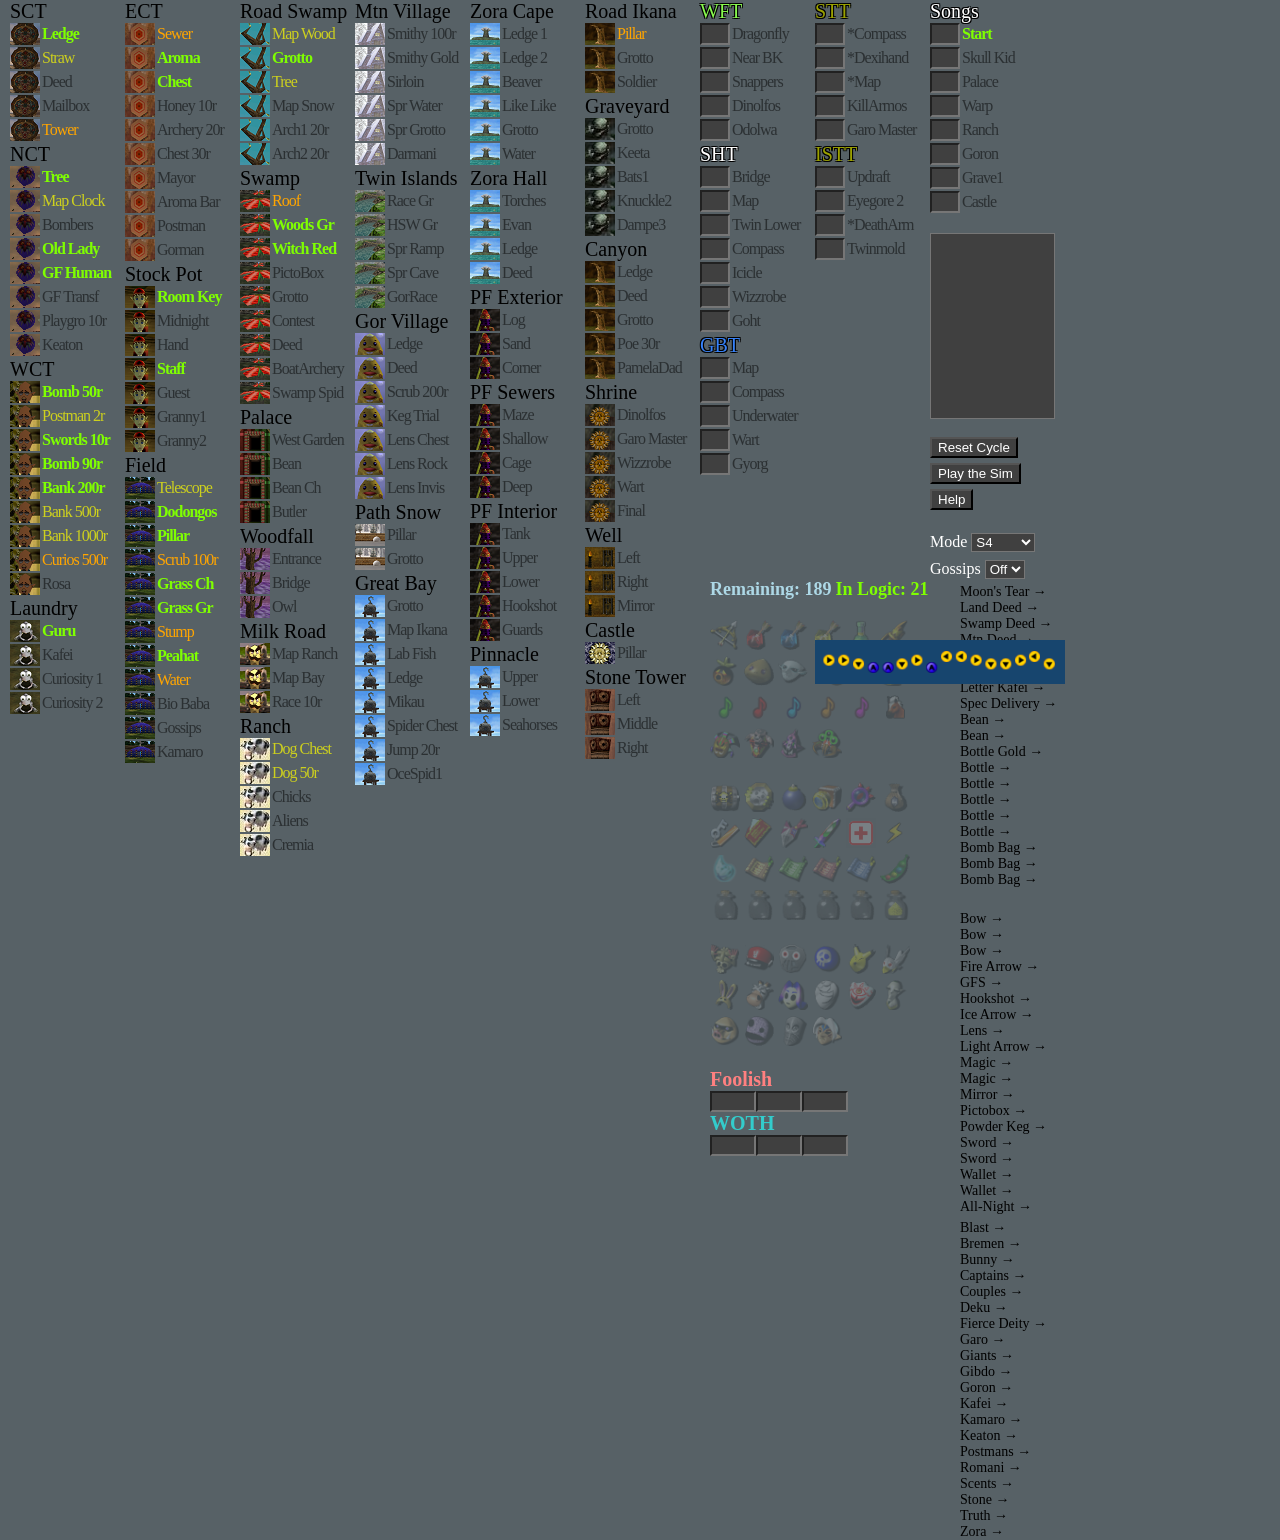
<file: OneDrive/Documents/Visual Studio Code/mm-tracker-main/index.html>
<!DOCTYPE>
  <html>
	<head>
		<link rel="shortcut icon" href="./images/Majora.png" /> 
		<link style="text/css" rel="stylesheet" href="stylesheet.css"/>
		<title>MM Tracker</title>
	</head>
	<body oncontextmenu="return false;">
	
		<div id="row">
			<div id="normalColumn1" class="column"></div>
			<div id="normalColumn2" class="column"></div>	
			<div id="normalColumn3" class="column"></div>
			<div id="normalColumn4" class="column"></div>
			<div id="normalColumn5" class="column"></div>
			<div id="normalColumn6" class="column"></div>
			<div id="normalColumn7" class="column"></div>
			<div id="normalColumn8" class="column"></div>
			<div id="songColumn" class="column">
				<div id="songdiv"></div><br>
				<textarea spellcheck="false" rows="12" cols="13" id="hintInput"></textarea><br><br>
				<button id='resetCycleButton' onclick="resetCycle()">Reset Cycle</button><br>
				<button id="simControl"onclick="document.getElementById('fileInput').click();" >Play the Sim</button> 
				<input id="fileInput" type="file" onchange='onChooseFile(event, onFileLoad.bind(this, "contents"))' style="display:none;" /><br>
				<button id='helpButton' onclick="document.getElementById('myModal').style.display = 'block';">Help</button><br><br>
				<label class="settingsLabels" for="settings_option">Mode</label>
				<select class="settingsOptions" id="settings_option">
					<option value="S4">S4</option>
					<option value="SCRUBS">Scrubs</option>
					<option value="BLITZ">Blitz</option>
					<option value="S3">S3</option>
				</select><br><br class="half_break">
				<label class="settingsLabels" for="gossips_option">Gossips</label>
				<select class="settingsOptions" id="gossips_option">
					<option value="OFF">Off</option>
					<option value="ON">On</option>
				</select><br>
				<!--<label class="settingsLabels" for="small_keys_option">SMALL KEYS</label>
				<select class="settingsOptions" id="small_keys_option">
				  <option value="KEYSY">KEYSY</option>
				  <option value="VANILLA">VANILLA</option>
				</select><br><br class="half_break">-->
			</div>
			<div id="itemColumn" class="itemColumn">
				<small id="checks_remaining" class="check_text" style="color:lightblue">Remaining:</small>
				<small id="logically_accessible" class="check_text" style="color:chartreuse">In Logic:</small><br><br>
				
				<img src="./images/Hero's Bow.png" id="bow1_img" class="requirements" onmousedown="highlight(this)"></img>
				<img src="./images/Fire Arrow.png" id="fire_arrow_img" class="requirements" onmousedown="highlight(this)"></img>
				<img src="./images/Ice Arrow.png" id="ice_arrow_img" class="requirements" onmousedown="highlight(this)"></img>
				<img src="./images/Light Arrow.png" id="light_arrow_img" class="requirements" onmousedown="highlight(this)"></img>
				<img src="./images/Magic.png" id="magic1_img" class="requirements" onmousedown="highlight(this)"></img>
				<img src="./images/Hookshot.png" id="hookshot_img" class="requirements" onmousedown="highlight(this)"></img>
				<br>
				<img src="./images/Deku Mask.png" id="deku_mask_img" class="requirements" onmousedown="highlight(this)"></img>
				<img src="./images/Goron Mask.png" id="goron_mask_img" class="requirements" onmousedown="highlight(this)"></img>
				<img src="./images/Zora Mask.png" id="zora_mask_img" class="requirements" onmousedown="highlight(this)"></img>
				<small class="track_text"> </small><small class="track_text"> </small>
				<img src="./images/Gibdo Mask.png" id="gibdo_mask_img" class="requirements" onmousedown="highlight(this)"></img>
				<small class="track_text">/</small>
				<img src="./images/Garo's Mask.png" id="garo_mask_img" class="requirements" onmousedown="highlight(this)"></img>
				<br>
				<img src="./images/songs/sonata.png" id="sonata_img" class="requirements" onmousedown="highlight(this)"></img>
				<img src="./images/songs/lullaby.png" id="lullaby_img" class="requirements" onmousedown="highlight(this)"></img>
				<img src="./images/songs/nwbn.png" id="nwbn_img" class="requirements" onmousedown="highlight(this)"></img>
				<img src="./images/songs/elegy.png" id="elegy_img" class="requirements" onmousedown="highlight(this)"></img>
				<img src="./images/songs/oath.png" id="oath_img" class="requirements" onmousedown="highlight(this)"></img>
				<img src="./images/songs/eponas.png" id="eponas_song_img" class="requirements" onmousedown="highlight(this)"></img>
				<br>
				<img src="./images/Odolwa's Remains.png" id="odolwasremains_img" class="requirements" onmousedown="highlight(this)"></img>
				<img src="./images/Goht's Remains.png" id="gohtsremains_img" class="requirements" onmousedown="highlight(this)"></img>
				<img src="./images/Gyorg's Remains.png" id="gyorgsremains_img" class="requirements" onmousedown="highlight(this)"></img>
				<img src="./images/Twinmold's Remains.png" id="twinmoldsremains_img" class="requirements" onmousedown="highlight(this)"></img>
				<br><br>
				<img src="./images/Powder Keg.png" id="powder_keg_img" class="requirements" onmousedown="highlight(this)"></img>
				<img src="./images/Mirror Shield.png" id="mirror_shield_img" class="requirements" onmousedown="highlight(this)"></img>
				<img src="./images/Bomb.png" id="bomb1_img" class="requirements" onmousedown="highlight(this)"></img>
				<img src="./images/Pictograph Box.png" id="pictobox_img" class="requirements" onmousedown="highlight(this)"></img>
				<img src="./images/Lens of Truth.png" id="lens_img" class="requirements" onmousedown="highlight(this)"></img>
				<img src="./images/Adult's Wallet.png" id="wallet1_img" class="requirements" onmousedown="highlight(this)"></img>
				<br>
				<img src="./images/Room Key.png" id="room_key_img" class="requirements" onmousedown="highlight(this)"></img>
				<img src="./images/Letter to Kafei.png" id="letter_to_kafei_img" class="requirements" onmousedown="highlight(this)"></img>
				<img src="./images/Special Delivery to Mama.png" id="special_delivery_img" class="requirements" onmousedown="highlight(this)"></img>
				<img src="./images/Great Fairy's Sword.png" id="great_fairy_sword_img" class="requirements" onmousedown="highlight(this)"></img>
				<img src="./images/songs/healing2.png" id="song_of_healing_img" class="requirements" onmousedown="highlight(this)"></img>
				<img src="./images/songs/storms.png" id="song_of_storms_img" class="requirements" onmousedown="highlight(this)"></img>
				<br>
				<img src="./images/Moon's Tear.png" id="moons_tear_img" class="requirements" onmousedown="highlight(this)"></img>
				<img src="./images/Land Title Deed.png" id="land_title_deed_img" class="requirements" onmousedown="highlight(this)"></img>
				<img src="./images/Swamp Title Deed.png" id="swamp_title_deed_img" class="requirements" onmousedown="highlight(this)"></img>
				<img src="./images/Mountain Title Deed.png" id="mountain_title_deed_img" class="requirements" onmousedown="highlight(this)"></img>
				<img src="./images/Ocean Title Deed.png" id="ocean_title_deed_img" class="requirements" onmousedown="highlight(this)"></img>
				<img src="./images/Magic Beans.png" id="magic_bean1_img" class="requirements" onmousedown="highlight(this)"></img>
				<br>
				<img src="./images/Empty Bottle.png" id="bottle1_img" class="requirements" onmousedown="highlight(this)"></img>
				<img src="./images/Empty Bottle.png" id="bottle2_img" class="requirements" onmousedown="highlight(this)"></img>
				<img src="./images/Empty Bottle.png" id="bottle3_img" class="requirements" onmousedown="highlight(this)"></img>
				<img src="./images/Empty Bottle.png" id="bottle4_img" class="requirements" onmousedown="highlight(this)"></img>
				<img src="./images/Empty Bottle.png" id="bottle5_img" class="requirements" onmousedown="highlight(this)"></img>
				<img src="./images/Gold Dust.png" id="bottle_gold_dust_img" class="requirements" onmousedown="highlight(this)"></img>
				<br><br>
				<img src="./images/Captain's Hat.png" id="captains_hat_img" class="requirements" onmousedown="highlight(this)"></img>
				<img src="./images/Postman's Hat.png" id="postmans_hat_img" class="requirements" onmousedown="highlight(this)"></img>
				<img src="./images/All-Night Mask.png" id="allnight_mask_img" class="requirements" onmousedown="highlight(this)"></img>
				<img src="./images/Blast Mask.png" id="blast_mask_img" class="requirements" onmousedown="highlight(this)"></img>
				<img src="./images/Keaton Mask.png" id="keaton_mask_img" class="requirements" onmousedown="highlight(this)"></img>
				<img src="./images/Bremen Mask.png" id="bremen_mask_img" class="requirements" onmousedown="highlight(this)"></img>
				<br>
				<img src="./images/Bunny Hood.png" id="bunny_hood_img" class="requirements" onmousedown="highlight(this)"></img>
				<img src="./images/Romani's Mask.png" id="romani_mask_img" class="requirements" onmousedown="highlight(this)"></img>
				<img src="./images/Kafei's Mask.png" id="kafei_mask_img" class="requirements" onmousedown="highlight(this)"></img>
				<img src="./images/Couple's Mask.png" id="couples_mask_img" class="requirements" onmousedown="highlight(this)"></img>
				<img src="./images/Mask of Truth.png" id="mask_of_truth_img" class="requirements" onmousedown="highlight(this)"></img>
				<img src="./images/Kamaro's Mask.png" id="kamaro_mask_img" class="requirements" onmousedown="highlight(this)"></img>
				<br>
				<img src="./images/Mask of Scents.png" id="mask_of_scents_img" class="requirements" onmousedown="highlight(this)"></img>
				<img src="./images/Stone Mask.png" id="stone_mask_img" class="requirements" onmousedown="highlight(this)"></img>
				<img src="./images/Giant's Mask.png" id="giants_mask_img" class="requirements" onmousedown="highlight(this)"></img>
				<img src="./images/Fierce Deity's Mask.png" id="fiercedeity_mask_img" class="requirements" onmousedown="highlight(this)"></img>
				
				<img src="./images/Ocarina of Time.png" id="ocarina_img" class="requirements_hidden" onmousedown="highlight(this)"></img>
				<img src="./images/Kokiri Sword.png" id="sword1_img" class="requirements_hidden" onmousedown="highlight(this)"></img>
				<img src="./images/Bombchu.png" id="bombchu_img" class="requirements_hidden" onmousedown="highlight(this)"></img>
				<img src="./images/Deku Stick.png" id="stick_img" class="requirements_hidden" onmousedown="highlight(this)"></img>
				<img src="./images/Deku Nut.png" id="nut_img" class="requirements_hidden" onmousedown="highlight(this)"></img>
				<img src="./images/Pendant of Memories.png" id="pendant_of_memories_img" class="requirements_hidden" onmousedown="highlight(this)"></img>
				<img src="./images/Great Fairy's Mask.png" id="greatfairy_mask_img" class="requirements_hidden" onmousedown="highlight(this)"></img>
				<img src="./images/Don Gero's Mask.png" id="dongero_mask_img" class="requirements_hidden" onmousedown="highlight(this)"></img>
				<img src="./images/Mask of Scents.png" id="mask_of_scents_img" class="requirements_hidden" onmousedown="highlight(this)"></img>
				<img src="./images/Circus Leader's Mask.png" id="circusleaders_mask_img" class="requirements_hidden" onmousedown="highlight(this)"></img>
				<img src="./images/songs/time.png" id="song_of_time_img" class="requirements_hidden" onmousedown="highlight(this)"></img>
				<img src="./images/songs/soaring.png" id="song_of_soaring_img" class="requirements_hidden" onmousedown="highlight(this)"></img><br><br>
				
				<small class="hint_text" id="barren_text">Foolish</small><br>
				<input spellcheck="false" id="barren_input1" class="hint_input"></input><input spellcheck="false" id="barren_input2" class="hint_input"></input><input spellcheck="false" id="barren_input3" class="hint_input"></input><input spellcheck="false" id="barren_input4" class="hint_input"></input><br>
				
				<small class="hint_text" id="woth_text" >WOTH</small><br>
				<input spellcheck="false" id="woth_input1" class="hint_input"></input><input spellcheck="false" id="woth_input2" class="hint_input"></input><input spellcheck="false" id="woth_input3" class="hint_input"></input><input spellcheck="false" id="woth_input4" class="hint_input"></input><input spellcheck="false" id="woth_input5" class="hint_input"></input><br>
				
				<div id="woth_info">
					<small id="woth1_title" class="woth_info_title" onmousedown="resetWoth(1)"></small><br><small id="woth1_text1" class="woth_info_text"></small><small id="woth1_text2" class="woth_info_text"></small><small id="woth1_text3" class="woth_info_text"></small><small id="woth1_text4" class="woth_info_text"></small><small id="woth1_text5" class="woth_info_text"></small><small id="woth1_text6" class="woth_info_text"></small><small id="woth1_text7" class="woth_info_text"></small>

					<small id="woth2_title" class="woth_info_title" onmousedown="resetWoth(2)"></small><br><small id="woth2_text1" class="woth_info_text" ></small><small id="woth2_text2" class="woth_info_text"></small><small id="woth2_text3" class="woth_info_text"></small><small id="woth2_text4" class="woth_info_text"></small><small id="woth2_text5" class="woth_info_text"></small><small id="woth2_text6" class="woth_info_text"></small><small id="woth2_text7" class="woth_info_text"></small>

					<small id="woth3_title" class="woth_info_title" onmousedown="resetWoth(3)"></small><br><small id="woth3_text1" class="woth_info_text"></small><small id="woth3_text2" class="woth_info_text"></small><small id="woth3_text3" class="woth_info_text"></small><small id="woth3_text4" class="woth_info_text"></small><small id="woth3_text5" class="woth_info_text"></small><small id="woth3_text6" class="woth_info_text"></small><small id="woth3_text7" class="woth_info_text"></small>

					<small id="woth4_title" class="woth_info_title" onmousedown="resetWoth(4)"></small><br><small id="woth4_text1" class="woth_info_text" ></small><small id="woth4_text2" class="woth_info_text"></small><small id="woth4_text3" class="woth_info_text"></small><small id="woth4_text4" class="woth_info_text"></small><small id="woth4_text5" class="woth_info_text"></small><small id="woth4_text6" class="woth_info_text"></small><small id="woth4_text7" class="woth_info_text"></small>

					<small id="woth5_title" class="woth_info_title" onmousedown="resetWoth(5)"></small><br><small id="woth5_text1" class="woth_info_text"></small><small id="woth5_text2" class="woth_info_text"></small><small id="woth5_text3" class="woth_info_text"></small><small id="woth5_text4" class="woth_info_text"></small><small id="woth5_text5" class="woth_info_text"></small><small id="woth5_text6" class="woth_info_text"></small><small id="woth5_text7" class="woth_info_text"></small>
				</div>
			</div>
		</div>
		<div id="checkSummaryColumn1" class="checkSummaryColumn">
			<small id="moons_tear_location" class="checkSummaryText" onmousedown="clickSummary(this)">Moon's Tear &#8594; </small><br>
			<small id="land_title_deed_location" class="checkSummaryText" onmousedown="clickSummary(this)">Land Deed &#8594; </small><br>
			<small id="swamp_title_deed_location" class="checkSummaryText" onmousedown="clickSummary(this)">Swamp Deed &#8594; </small><br>
			<small id="mountain_title_deed_location" class="checkSummaryText" onmousedown="clickSummary(this)">Mountain Deed &#8594; </small><br>
			<small id="ocean_title_deed_location" class="checkSummaryText" onmousedown="clickSummary(this)">Ocean Deed &#8594; </small><br>
			<small id="room_key_location" class="checkSummaryText" onmousedown="clickSummary(this)">Room Key &#8594; </small><br>
			<small id="letter_to_kafei_location" class="checkSummaryText" onmousedown="clickSummary(this)">Letter Kafei &#8594; </small><br>
			<small id="special_delivery_location" class="checkSummaryText" onmousedown="clickSummary(this)">Special Delivery &#8594; </small><br>
			<small id="magic_bean1_location" class="checkSummaryText" onmousedown="clickSummary(this)">Magic Bean &#8594; </small><br>
			<small id="magic_bean2_location" class="checkSummaryText" onmousedown="clickSummary(this)">Magic Bean &#8594; </small><br>
			<small id="bottle_gold_dust_location" class="checkSummaryText" onmousedown="clickSummary(this)">Bottle Gold Dust &#8594; </small><br>
			<small id="bottle1_location" class="checkSummaryText" onmousedown="clickSummary(this)">Bottle &#8594; </small><br>
			<small id="bottle2_location" class="checkSummaryText" onmousedown="clickSummary(this)">Bottle &#8594; </small><br>
			<small id="bottle3_location" class="checkSummaryText" onmousedown="clickSummary(this)">Bottle &#8594; </small><br>
			<small id="bottle4_location" class="checkSummaryText" onmousedown="clickSummary(this)">Bottle &#8594; </small><br>
			<small id="bottle5_location" class="checkSummaryText" onmousedown="clickSummary(this)">Bottle &#8594; </small><br>
			<small id="bomb1_location" class="checkSummaryText" onmousedown="clickSummary(this)">Bomb Bag &#8594; </small><br>
			<small id="bomb2_location" class="checkSummaryText" onmousedown="clickSummary(this)">Bomb Bag &#8594; </small><br>
			<small id="bomb3_location" class="checkSummaryText" onmousedown="clickSummary(this)">Bomb Bag &#8594; </small><br><br>
			<textarea spellcheck="false" rows="30" cols="80" id="simLog" class="simLog"></textarea>
		</div>
		<div id="checkSummaryColumn2" class="checkSummaryColumn">
			<small id="bow1_location" class="checkSummaryText" onmousedown="clickSummary(this)">Bow &#8594; </small><br>
			<small id="bow2_location" class="checkSummaryText" onmousedown="clickSummary(this)">Bow &#8594; </small><br>
			<small id="bow3_location" class="checkSummaryText" onmousedown="clickSummary(this)">Bow &#8594; </small><br>
			<small id="fire_arrow_location" class="checkSummaryText" onmousedown="clickSummary(this)">Fire Arrow &#8594; </small><br>
			<small id="great_fairy_sword_location" class="checkSummaryText" onmousedown="clickSummary(this)">GFS &#8594; </small><br>
			<small id="hookshot_location" class="checkSummaryText" onmousedown="clickSummary(this)">Hookshot &#8594; </small><br>
			<small id="ice_arrow_location" class="checkSummaryText" onmousedown="clickSummary(this)">Ice Arrow &#8594; </small><br>
			<small id="lens_location" class="checkSummaryText" onmousedown="clickSummary(this)">Lens &#8594; </small><br>
			<small id="light_arrow_location" class="checkSummaryText" onmousedown="clickSummary(this)">Light Arrow &#8594; </small><br>
			<small id="magic1_location" class="checkSummaryText" onmousedown="clickSummary(this)">Magic &#8594; </small><br>
			<small id="magic2_location" class="checkSummaryText" onmousedown="clickSummary(this)">Magic -></small><br>
			<small id="mirror_shield_location" class="checkSummaryText" onmousedown="clickSummary(this)">Mirror Shield &#8594; </small><br>
			<small id="pendant_of_memories_location" class="checkSummaryText" onmousedown="clickSummary(this)">Pendant &#8594; </small><br id="pendant_of_memories_location_br"/>
			<small id="pictobox_location" class="checkSummaryText" onmousedown="clickSummary(this)">Pictobox &#8594; </small><br>
			<small id="powder_keg_location" class="checkSummaryText" onmousedown="clickSummary(this)">Powder Keg &#8594; </small><br>
			<small id="sword1_location" class="checkSummaryText" onmousedown="clickSummary(this)">Sword &#8594; </small><br id="sword1_location_br"/>
			<small id="sword2_location" class="checkSummaryText" onmousedown="clickSummary(this)">Sword &#8594; </small><br id="sword2_location_br"/>
			<small id="wallet1_location" class="checkSummaryText" onmousedown="clickSummary(this)">Wallet &#8594; </small><br>
			<small id="wallet2_location" class="checkSummaryText" onmousedown="clickSummary(this)">Wallet &#8594; </small><br>
			<small id="allnight_mask_location" class="checkSummaryText" onmousedown="clickSummary(this)">All-Night Mask &#8594; </small><br>
		</div>
		<div id="checkSummaryColumn3" class="checkSummaryColumn">
			<small id="blast_mask_location" class="checkSummaryText" onmousedown="clickSummary(this)">Blast Mask &#8594; </small><br>
			<small id="bremen_mask_location" class="checkSummaryText" onmousedown="clickSummary(this)">Bremen Mask &#8594; </small><br>
			<small id="bunny_hood_location" class="checkSummaryText" onmousedown="clickSummary(this)">Bunny Hood &#8594; </small><br>
			<small id="captains_hat_location" class="checkSummaryText" onmousedown="clickSummary(this)">Captain's Hat &#8594; </small><br>
			<small id="circusleaders_mask_location" class="checkSummaryText" onmousedown="clickSummary(this)">Circus Mask &#8594; </small><br id="circusleaders_mask_location_br"/>
			<small id="couples_mask_location" class="checkSummaryText" onmousedown="clickSummary(this)">Couple's Mask &#8594; </small><br>
			<small id="deku_mask_location" class="checkSummaryText" onmousedown="clickSummary(this)">Deku Mask &#8594; </small><br>
			<small id="dongero_mask_location" class="checkSummaryText" onmousedown="clickSummary(this)">Don Gero Mask &#8594; </small><br id="dongero_mask_location_br"/>
			<small id="fiercedeity_mask_location" class="checkSummaryText" onmousedown="clickSummary(this)">Fierce Deity Mask &#8594; </small><br>
			<small id="garo_mask_location" class="checkSummaryText" onmousedown="clickSummary(this)">Garo Mask &#8594; </small><br>
			<small id="giants_mask_location" class="checkSummaryText" onmousedown="clickSummary(this)">Giant's Mask &#8594; </small><br>
			<small id="gibdo_mask_location" class="checkSummaryText" onmousedown="clickSummary(this)">Gibdo Mask &#8594; </small><br>
			<small id="goron_mask_location" class="checkSummaryText" onmousedown="clickSummary(this)">Goron Mask &#8594; </small><br>
			<small id="greatfairy_mask_location" class="checkSummaryText" onmousedown="clickSummary(this)">Great Fairy Mask &#8594; </small><br id="greatfairy_mask_location_br"/>
			<small id="kafei_mask_location" class="checkSummaryText" onmousedown="clickSummary(this)">Kafei Mask &#8594; </small><br>
			<small id="kamaro_mask_location" class="checkSummaryText" onmousedown="clickSummary(this)">Kamaro Mask &#8594; </small><br>
			<small id="keaton_mask_location" class="checkSummaryText" onmousedown="clickSummary(this)">Keaton Mask &#8594; </small><br>
			<small id="postmans_hat_location" class="checkSummaryText" onmousedown="clickSummary(this)">Postman's Hat &#8594; </small><br>
			<small id="romani_mask_location" class="checkSummaryText" onmousedown="clickSummary(this)">Romani Mask &#8594; </small><br>
			<small id="mask_of_scents_location" class="checkSummaryText" onmousedown="clickSummary(this)">Scents Mask &#8594; </small><br>
			<small id="stone_mask_location" class="checkSummaryText" onmousedown="clickSummary(this)">Stone Mask &#8594; </small><br id="stone_mask_location_br"/>
			<small id="mask_of_truth_location" class="checkSummaryText" onmousedown="clickSummary(this)"> Truth Mask &#8594; </small><br>
			<small id="zora_mask_location" class="checkSummaryText" onmousedown="clickSummary(this)">Zora Mask &#8594; </small><br>
		</div>
		<img src="./images/evansong.png" class="evansong"></img><br><br>
		<div id="myModal" class="modal">
			<div class="modal-content">
				<span class="close">&times;</span>
				<p>This tracker is based on <a href="https://soilflux.github.io/tracker">soli's OoT tracker.</a><br><br>
				-Green checks are ones that are logically accessible. Yellow checks are accessible out of logic. Orange checks are peekable but inaccessible.<br>
				-Input the code for an item/song in the picture text box next to a check. You can also left click on the text to mark it as junk.<br> 
				-Capitalize the third letter of the code to "peek" it, or capitalize the first letter of the code to "hint" it. Peeked or hinted checks will not be counted as obtained until you click the check text.<br>
				-You can right-click the text for an item in the summary area at the top-right to toggle if you have that item or not. Alternatively, you can click the image for an item.<br>
				-Input abbreviations for hint areas in the Foolish and WOTH boxes to track those.<br>
				-An alternate way of inputting always/sometimes hints is by putting a location code and the three letter item code (or x for nothing) into the text area on their own line. For example, to hint "Swamp Spider House Reward" as Bomb Bag, type "swa bom" on its own line in the text area above the "Reset Cycle" button.<br>
				-Press Ctrl+Z to undo the last item input.<br>
				-Click the "Reset Cycle" button to unmark items you lose when you play Song of Time.<br><br>
				Simulator:<br>
				-To start the simulator click the "Play the Sim" button and select a spoiler log (only Blitz tested).<br>
				-Left click a check to get it. Right click a check to peek it. You can then left or right click the peeked check again to obtain it.<br>
				-If you peek a check which is not freestanding, it will tell you that you found an unknown gilded chest, labeled by "???". You can left click the check again to obtain the item there.<br>
				-Click a Gossip Stone check (colored pink) to get a hint.<br></p>
				<div class="modal_column">Item codes:<br>
				x - Junk<br>
				bow - Bow<br>
				fir - Fire Arrow<br>
				ice - Ice Arrow<br>
				lig - Light Arrow<br>
				bom - Bomb Bag<br>
				bea - Magic Bean<br>
				pow - Powder Keg<br>
				pic - Pictograph Box<br>
				len - Lens of Truth<br>
				hoo - Hookshot<br>
				gfs - Great Fairy Sword<br>
				swo - Sword Upgrade<br>
				mir - Mirror Shield<br>
				mag - Magic Upgrade<br>
				wal - Wallet Upgrade<br>
				roo - Room Key<br>
				spe - Special Delivery to Mama<br>
				let - Letter to Kafei<br>
				<!--pen - Pendant of Memories<br>-->
				bot - Bottle<br>
				gol - Gold Dust<br>
				moo - Moon's Tear<br>
				lan - Land Title Deed<br>
				swa - Swamp Title Deed<br>
				mou - Mountain Title Deed<br>
				oce - Ocean Title Deed<br>
				pos - Postman's hat<br>
				all - All-Night Mask<br>
				bla - Blast Mask<br>
				sto - Stone Mask<br>
				<!--gre - Great Fairy Mask<br>-->
				dek - Deku Mask<br>
				kea - Keaton Mask<br>
				bre - Bremen Mask<br>
				bun - Bunny Hood<br>
				<!--don - Don Gero's Mask<br>-->
				sce - Mask of Scents<br>
				gor - Goron Mask<br>
				rom - Romani Mask<br>
				<!--cir - Circus Leader's Mask<br>-->
				kaf - Kafei Mask<br>
				cou - Couple's Mask<br>
				tru - Mask of Truth<br>
				zor - Zora Mask<br>
				kam - Kamaro Mask<br>
				gib - Gibdo Mask<br>
				gar - Garo Mask<br>
				cap - Captain's Hat<br>
				gia - Giant's Mask<br>
				fie - Fierce Deity Mask<br>
				soh - Song of Healing<br>
				epo - Epona's Song<br>
				sos - Song of Storms<br>
				son - Sonata of Awakening<br>
				lul - Goron Lullaby<br>
				nov - New Wave Bossa Nova<br>
				ele - Elegy of Emptiness<br>
				oat - Oath to Order<br><br></div>
				<div class="modal_column">Location codes:<br>
				swa - Swamp Spider House Reward<br>
				oce - Ocean Spider House Day 1 Reward<br>
				ali - Aliens Defense<br>
				cre - Cremia<br>
				but - Butler<br>
				boa - Boat Archery<br>
				dam - Dampe Digging<br>
				rac - Goron Race<br>
				fis - Fisherman Game<br>
				ban - Bank Reward #3<br>
				bea - Beaver Race #1<br>
				gos - Gossip Stones<br>
				sea - Seahorses<br>
				sm2 - Mountain Smithy Day 2<br>
				mid - Midnight Meeting<br>
				pos - Postman's Freedom Reward<br>
				ka1 - Kafei<br>
				ka2 - Curiosity Shop Man #1<br>
				ka3 - Curiosity Shop Man #2<br>
				poe - Poe Hut<br>
				hun - Hungry Goron<br>
				lef - Well Left Path Chest<br>
				pam - Pamela's Father<br>
				gor - Gorman<br>
				gro - Grog<br>
				dog - Dog Race<br>
				iro - Iron Knuckle Chest<br>
				tar - Town Archery #1<br>
				sar - Swamp Archery #1<br>
				bom - Bombers' Hide and Seek<br>
				hon - Honey and Darling Any Day<br>
				pla - Deku Playground Any Day<br>
				bro - Gorman Bros Race<br>
				hoo - Hookshot Chest<br>
				kam - Kamaro<br>
				inv - Invisible Soldier<br>
				spi - Ocean Spider House Chest<br>
				dar - Woodfall Dark Room<br>
				fir - Fire Arrow Chest<br>
				ice - Ice Arrow Chest<br>
				lig - Light Arrow Chest<br><br></div>
				<div class="modal_column">Area codes:<br>
				clo - Clock Tower Roof<br>
				sct - South Clock Town<br>
				nct - North Clock Town<br>
				wct - West Clock Town<br>
				lau - Laundry Pool<br>
				ect - East Clock Town<br>
				inn - Stock Pot Inn<br>
				fie - Termina Field<br>
				rsw - Road to Southern Swamp<br>
				swa - Southern Swamp<br>
				pal - Deku Palace<br>
				woo - Woodfall<br>
				mil - Milk Road<br>
				ran - Romani Ranch<br>
				mou - Mountain Village<br>
				twi - Twin Islands<br>
				gor - Goron Village<br>
				psn - Path to Snowhead<br>
				gre - Great Bay Coast<br>
				cap - Zora Cape<br>
				hal - Zora Hall<br>
				ext - Pirates' Fortress Exterior<br>
				sew - Pirates' Fortress Sewer<br>
				int - Pirates' Fortress Interior<br>
				pin - Pinnacle Rock<br>
				rik - Road to Ikana<br>
				gra - Ikana Graveyard<br>
				can - Ikana Canyon<br>
				shr - Secret Shrine<br>
				wel - Beneath the Well<br>
				cas - Ikana Castle<br>
				sto - Stone Tower<br>
				wft - Woodfall Temple<br>
				sht - Snowhead Temple<br>
				gbt - Great Bay Temple<br>
				stt - Stone Tower Temple<br></div>
			</div>
		</div>
		
	</body>
	<script type="text/javascript"  src="sim.js"></script>
	<script type="text/javascript"  src="locations.js"></script>
	<script type="text/javascript"  src="logic.js"></script>
	<script type="text/javascript"  src="hints.js"></script>
	<script type="text/javascript"  src="ui.js"></script>
	<script type="text/javascript"  src="main.js"></script>
	<script type="text/javascript"  src="initialize.js"></script>
	
</html>
</file>
<file: OneDrive/Documents/Visual Studio Code/mm-tracker-main/stylesheet.css>
html {
overflow: scroll;
 overflow-x: hidden;
-webkit-touch-callout: none;
-webkit-user-select: none;
-khtml-user-select: none;
-moz-user-select: none;
-ms-user-select: none;
user-select: none;
background-color: #576166;
color:black;
font-family:sans-sarif;
}
::-webkit-scrollbar {
	width: 0px;  /* Remove scrollbar space */
	background: transparent;  /* Optional: just make scrollbar invisible */
}
body {
margin: 0;
overflow: hidden;
}
#normalColumn1 {
	margin-left:10px;
}
#checks_remaining {
	color:blue;
	font-size: 18px;
	font-weight: bold;
}
#logically_accessible{
	color:darkgreen;
	font-size: 18px;
	font-weight: bold;
}
.empty {
	height:0px;
	width:0px;
}
.requirements {
	height:30px;
	width: 30px;
	margin-left:0px;
	margin-right:0px;
	margin-top:2px;
	opacity: 0.2;
}
.requirements_hidden {
	height:30px;
	width: 30px;
	margin-left:0px;
	margin-right:0px;
	margin-top:2px;
	opacity: 0.2;
	display: none;
}
.track_text {
	font-size:30px;
	margin-left:3px;
	margin-right:3px;
	vertical-align:top;
}
.area_titles {
	font-size: 20px;
	font-weight: 3000;
	text-shadow:
		-1px -1px 0 #000,
		1px -1px 0 #000,
		-1px 1px 0 #000,
		1px 1px 0 #000;
}
.column {
  margin-top:0px;
  float: left;
  width: 115px;
  
}
.itemColumn {
	margin-top:0px;
	margin-left:10px;
  float: left;
  width: 230px;
  
}
.checkSummaryColumn {
	left:20px;
	position:relative;
	float: left;
	width: 230px;
	margin-top:5px;
}
.checked_text_summary {
	font-size: 14px;
	font-weight: bold;	
	letter-spacing: 0px;
	color: chartreuse;
	opacity: 1;
}
.checked_text_summary_not_have {
	font-size: 14px;
	font-weight: bold;	
	letter-spacing: 0px;
	color: chartreuse;
	opacity: .5;
}
.checked_text_summary_have_ool {
	font-size: 14px;
	font-weight: normal;	
	letter-spacing: 0px;
	color: orange;
	opacity: 1;
}
.checked_text_summary_could_have {
	font-size: 14px;
	font-weight: normal;	
	letter-spacing: 0px;
	color: orange;
	opacity: 0.5;
}
.checked_text_summary_ool {
	font-size: 14px;
	font-weight: normal;	
	letter-spacing: 0px;
	color: black;
	opacity: 1;
}
.checked_text_summary_known {
	font-size: 14px;
	font-weight: normal;	
	letter-spacing: 0px;
	color: white;
	opacity: 1;
}
.checkSummaryText {
	font-size: 14px;
	font-weight: normal;	
	letter-spacing: 0px;
	color: black;
	opacity: 1;
}
.row:after {
  content: "";
  display: table;
  clear: both;
}
.picture_input {
	width: 30px;
	height:22px;
	margin-bottom:2px;
	margin-right:2px;
	vertical-align: top;
	padding-left: 0px;
	border: none;
	display:inline-block;
	-webkit-text-stroke-width: 1px;
	-webkit-text-stroke-color: magenta;
}
.other_input {
	width: 30px;
	height:22px;
	margin-bottom:2px;
	margin-right:2px;
	vertical-align: top;
	padding-left: 0px;
	display:inline-block;
	background-color:#404040;
	color: white;
}
.area_name {
	font-size:20px;
	color: black;
}
.check_text {
	font-size: 16px; 
	letter-spacing: 0px;
	
}
.logic_check_text{
	font-size: 16px;
	color: chartreuse;
	font-weight:bold;
	display: inline-block;
	margin-top:2px;
	margin-bottom:1px;
	vertical-align: top;
	letter-spacing: -1px;
	
}
.known_check_text{
	font-size: 16px;
	color: green;
	font-weight:normal;
	display: inline-block;
	opacity: .5;
	margin-top:2px;
	margin-bottom:1px;
	vertical-align: top;
	letter-spacing: -1px;
}
.access_check_text{
	vertical-align: top;
	font-size: 16px;
	color: yellow;
	font-weight:normal;
	margin-top:2px;
	margin-bottom:1px;
	display: inline-block;
	opacity: .5;
	letter-spacing: -1px;
}
.peek_check_text{
	vertical-align: top;
	font-size: 16px;
	color: 						orange;
	font-weight:normal;
	margin-top:2px;
	margin-bottom:1px;
	display: inline-block;
	opacity: .7;
	letter-spacing: -1px;
}
.ool_check_text{
	vertical-align: top;
	font-size: 16px;
	font-weight: normal;
	color: 	black;
	display: inline-block;
	margin-top:2px;
	margin-bottom:1px;
	opacity: .5;
	letter-spacing: -1px;
}
.gossip_text {
	font-size: 16px;
	color: pink;
	font-weight:bold;
	display: inline-block;
	opacity: 1;
	margin-top:2px;
	margin-bottom:1px;
	vertical-align: top;
	letter-spacing: -1px;
}

.modal {
  display: none;
  position: fixed; 
  z-index: 1; 
  left: 0;
  top: 0;
  width: 100%;
  height: 100%; 
  overflow: auto; 
  background-color: rgb(0,0,0);
  background-color: rgba(0,0,0,0.4); 
}

.modal-content {
  background-color: #fefefe;
  margin: 15% auto; 
  padding: 20px;
  border: 1px solid #888;
  width: 80%; 
}

.close {
  color: #aaa;
  float: right;
  font-size: 28px;
  font-weight: bold;
}

.close:hover,
.close:focus {
  color: black;
  text-decoration: none;
  cursor: pointer;
}

#song_title {
	color: white;
}
.songpics {
	height:35px;
	width: 35px;
	margin-left:3px;
	margin-right:0px;
	margin-top:0px;
	margin-bottom:0px;
	opacity: .2;
}
button{
	margin-bottom: 5px;
	outline:none;
	background-color:#404040;
	color: white;
}
#title_wft {
color:#88FA4E;
}
#title_sht {
color:#FFFFFF;
}
#title_gbt {
color:rgb(54, 130, 250);
}
#title_stt {
color:rgb(155,161,0);
}
.simLog {
	overflow-y: scroll;
	background-color:#404040;
	color: white;
	display:none;
}
.hint_input {
	width: 46px;
	vertical-align: top;
	margin-bottom: 0px;
	background-color:#404040;
	color: white;
	display: inline;
}
#hintInput {
	background-color:#404040;
	color: white;
	resize: none;
}
#woth_text {
	color: #33cccc
}
#barren_text {
	color: #ff8080
}
.hint_text {
	font-size: 20px;
	font-weight: bold;
}
#songcolumn {
	float: left;
	width: 130px;
	margin-right:2px;
}
.settingsOptions {
	background-color:#404040;
	color: white;
}
.settingsLabels{
	color: white;
}
.half_break {
	line-height: 50%;
}
#woth_info {
	width: 220px;
	margin-top:0px;
	padding-top: 0px;
	text-align:top;
	overflow-y: auto;
	height: 370px;
}
.woth_info_title {
	font-size: 16px;
}
.wothMajorImages {
	height: 22px;
	width: 22px;
	vertical-align: middle;
}
.woth_item_arrow {
	width: 30px;
	height:22px;
	margin-bottom:2px;
	margin-right:2px;
	vertical-align: top;
	padding: 0;
	border: none;
	color: black;
	vertical-align: middle;
}
.wothImages {
	margin-bottom:0px;
	height: 22px;
	width: 22px;
	vertical-align: middle;
}
.manualWothImages {
	margin-bottom:0px;
	height: 22px;
	width: 22px;
	-webkit-filter: drop-shadow(0px 0px 5px yellow);
	vertical-align: middle;
}
.notWothItemImages {
	margin-bottom:0px;
	height: 22px;
	width: 22px;
	filter: drop-shadow(0px 0px 5px red);
	vertical-align: middle;
}
.putInLogicByWothItemImages {
	margin-bottom:0px;
	height: 22px;
	width: 22px;
	border: 1px solid red;
	vertical-align: middle;
}
.modal_column {
	display: inline-block;
	margin-right: 100px;
	vertical-align: top;
}
.evansong {
	position: absolute;
	left: 815px;
	top: 640px;
	width: 250px;
}
</file>
